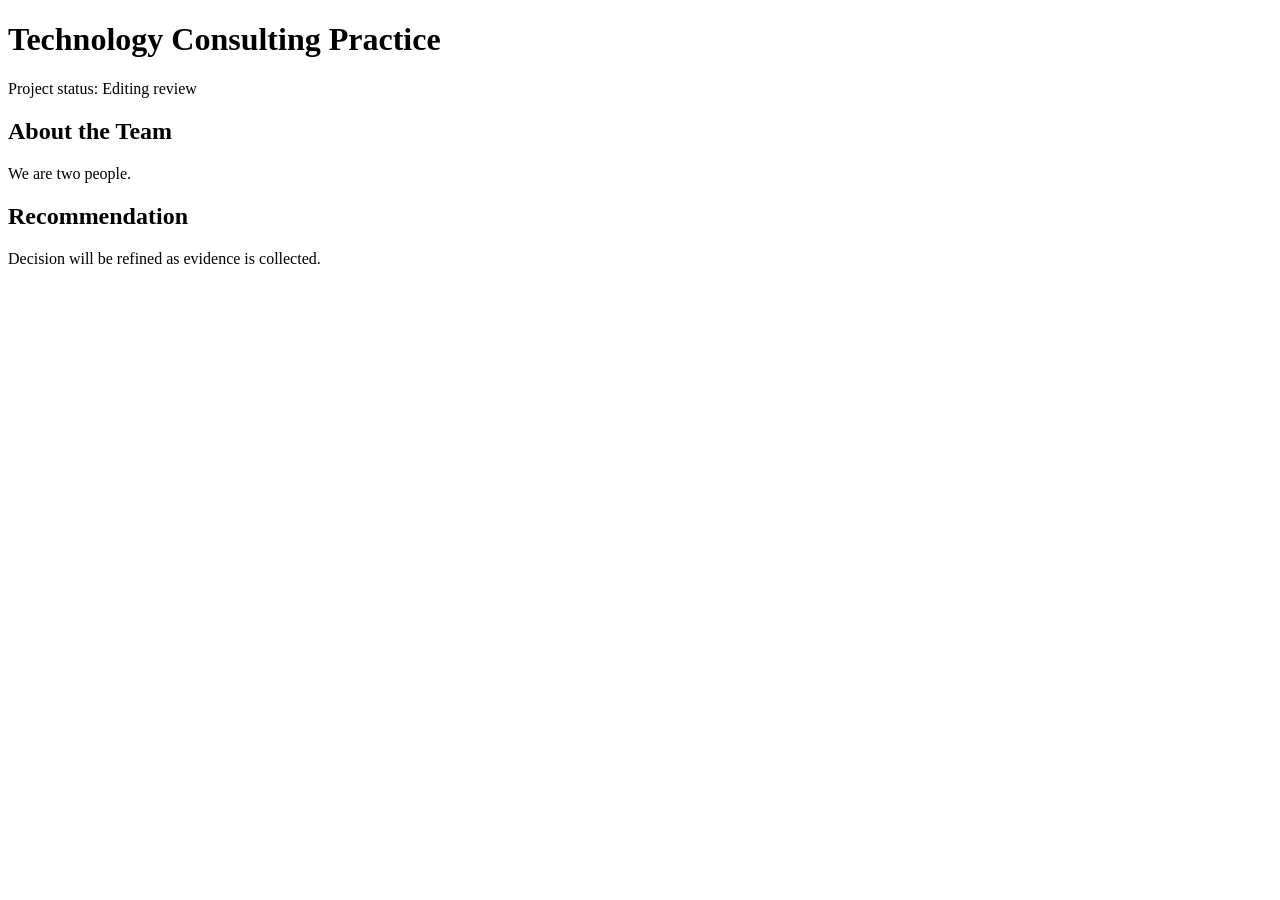
<file: index.html>
<!doctype html>
<html lang="en">
<head><meta charset="utf-8"><title>IS 424 Git Practice</title></head>
<body>
  <h1>Technology Consulting Practice</h1>
  <p id="status">Project status: Editing review</p>
  <section id="about"><h2>About the Team</h2><p>We are two people.</p></section>
  <section id="decision"><h2>Recommendation</h2><p>Decision will be refined as evidence is collected.</p></section>
</body>
</html>
</file>
